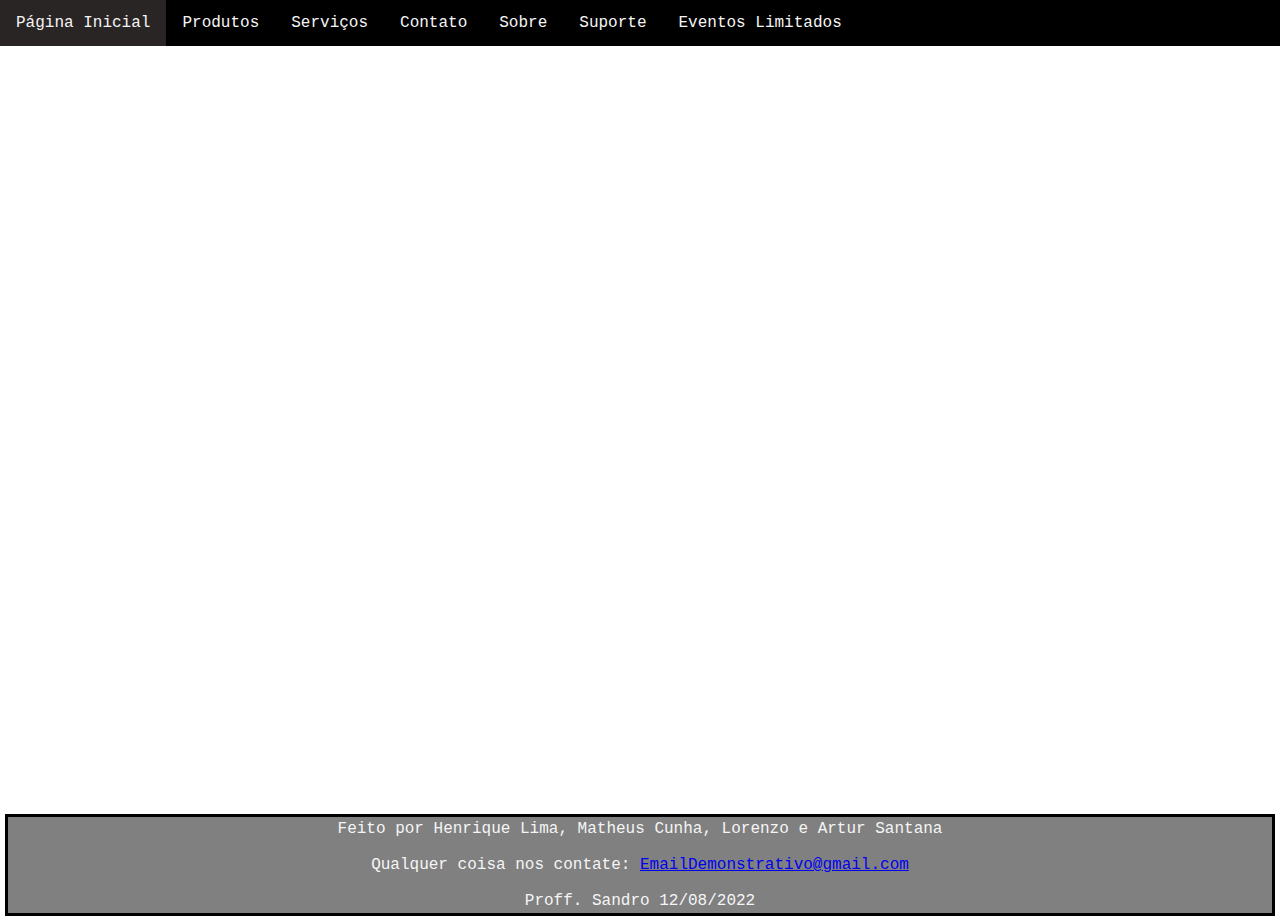
<file: index.html>
<!DOCTYPE html>
<html lang="en">
<head>
    <meta charset="UTF-8">
    <meta http-equiv="X-UA-Compatible" content="IE=edge">
    <meta name="viewport" content="width=, initial-scale=1.0">
    <title>Técnico - 11/08</title>
    <link rel="stylesheet" href="style.css">
   
    
</head>

<body>

    <style>   
        
        ul {
          list-style-type: none;
          margin: 0;
          padding: 0;
          overflow: hidden;
          background-color:black;
        }
        
        li {
          float: left;
        }
        
        li a {
          display: block;
          color: whitesmoke;
          text-align: center;
          padding: 14px 16px;
          text-decoration: none;
          font-family: 'Courier New', Courier, monospace
        }
        
        li a:hover {
          background-color:  rgb(42, 37, 37);
        }
        footer{
          background-color:grey;
          color: whitesmoke;
          margin-top: 60%;
          font-family: 'Courier New', Courier, monospace;
          text-align: center;
          border-style: solid;
          border-width: 3px 3px;
          border-color: black;
          padding: 3px;
          margin-left: 5px;
          margin-right: 5px;
          margin-bottom: 5px;  
        }
 
            

        </style>

        </head>

        <body>
        
        <ul>

          <li><a class="active" href="#Página Inicial">Página Inicial</a></li>
          <li><a href="#Produtos">Produtos</a></li>
          <li><a href="#Serviços">Serviços</a></li>
          <li><a href="#contato">Contato</a></li>
          <li><a href="#Sobre">Sobre</a></li>
          <li><a href="#Suporte">Suporte</a></li>
          <li><a href="Eventos Limitados">Eventos Limitados</a></li>
        </ul>
        
        <footer>
         <p>Feito por Henrique Lima, Matheus Cunha, Lorenzo e Artur Santana</p>
         <br>
        <p>Qualquer coisa nos contate:
          <a href="EmailDemonstrativo@gmail.com">EmailDemonstrativo@gmail.com</a>
        </p>
          <br>
         <p>Proff. Sandro 12/08/2022</p>

        </footer>
</body>
</html>
</file>
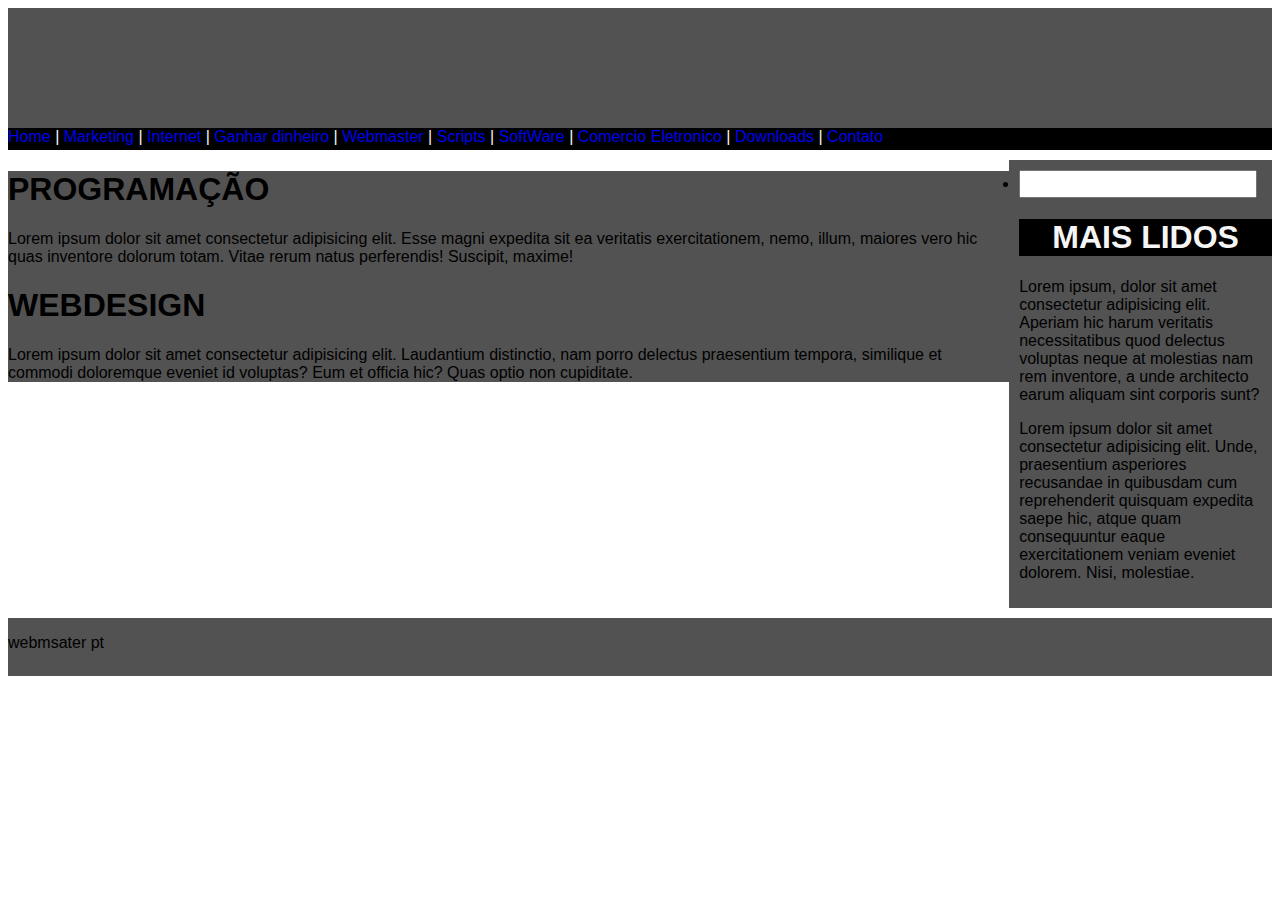
<file: atividade/index.html>
<!DOCTYPE html>
<html lang="en">
<head>
    <meta charset="UTF-8">
    <meta http-equiv="X-UA-Compatible" content="IE=edge">
    <meta name="viewport" content="width=device-width, initial-scale=1.0">
    <title>Atividade</title>
    <link rel="stylesheet" href="style.css">
</head>
<body>
    <article>
        <header>
            <nav>
                <a href="/Home/">Home</a> |
                <a href="/Marketing/">Marketing</a> |
                <a href="/Internet/">Internet</a> |
                <a href="/Ganhar dinheiro/">Ganhar dinheiro</a> |
                <a href="/Webmaster/">Webmaster</a> |
                <a href="/Scripts/">Scripts</a> |
                <a href="/SoftWare/">SoftWare</a> |
                <a href="/Comercio Eletronico/">Comercio Eletronico</a> |
                <a href="/Downloads/">Downloads</a> |
                <a href="/Contato/">Contato</a> 
            </nav>     
        </header>
    </article>
    <aside>
        <li>
            <label for=""></label>
            <input type="text" id="txtUser" name="" required >
        </li>
        <h1 id="h1_aside"> MAIS LIDOS</h1>
        <p>Lorem ipsum, dolor sit amet consectetur adipisicing elit. Aperiam hic harum veritatis necessitatibus quod delectus voluptas neque at molestias nam rem inventore, a unde architecto earum aliquam sint corporis sunt?</p>
        <p>Lorem ipsum dolor sit amet consectetur adipisicing elit. Unde, praesentium asperiores recusandae in quibusdam cum reprehenderit quisquam expedita saepe hic, atque quam consequuntur eaque exercitationem veniam eveniet dolorem. Nisi, molestiae.</p>
    </aside>
<article>
    <section> 
        <h1 id="h1_pro">PROGRAMAÇÃO</h1>
        <p>Lorem ipsum dolor sit amet consectetur adipisicing elit. Esse magni expedita sit ea veritatis exercitationem, nemo, illum, maiores vero hic quas inventore dolorum totam. Vitae rerum natus perferendis! Suscipit, maxime!</p>
    </section>
        <section id="sec2">
            <h1 id="h1_webd">WEBDESIGN</h1>
            <p>Lorem ipsum dolor sit amet consectetur adipisicing elit. Laudantium distinctio, nam porro delectus praesentium tempora, similique et commodi doloremque eveniet id voluptas? Eum et officia hic? Quas optio non cupiditate.</p>
        </section>
</article>
    <footer>
        <p>webmsater pt</p>
    </footer>
</body>
</html>
</file>
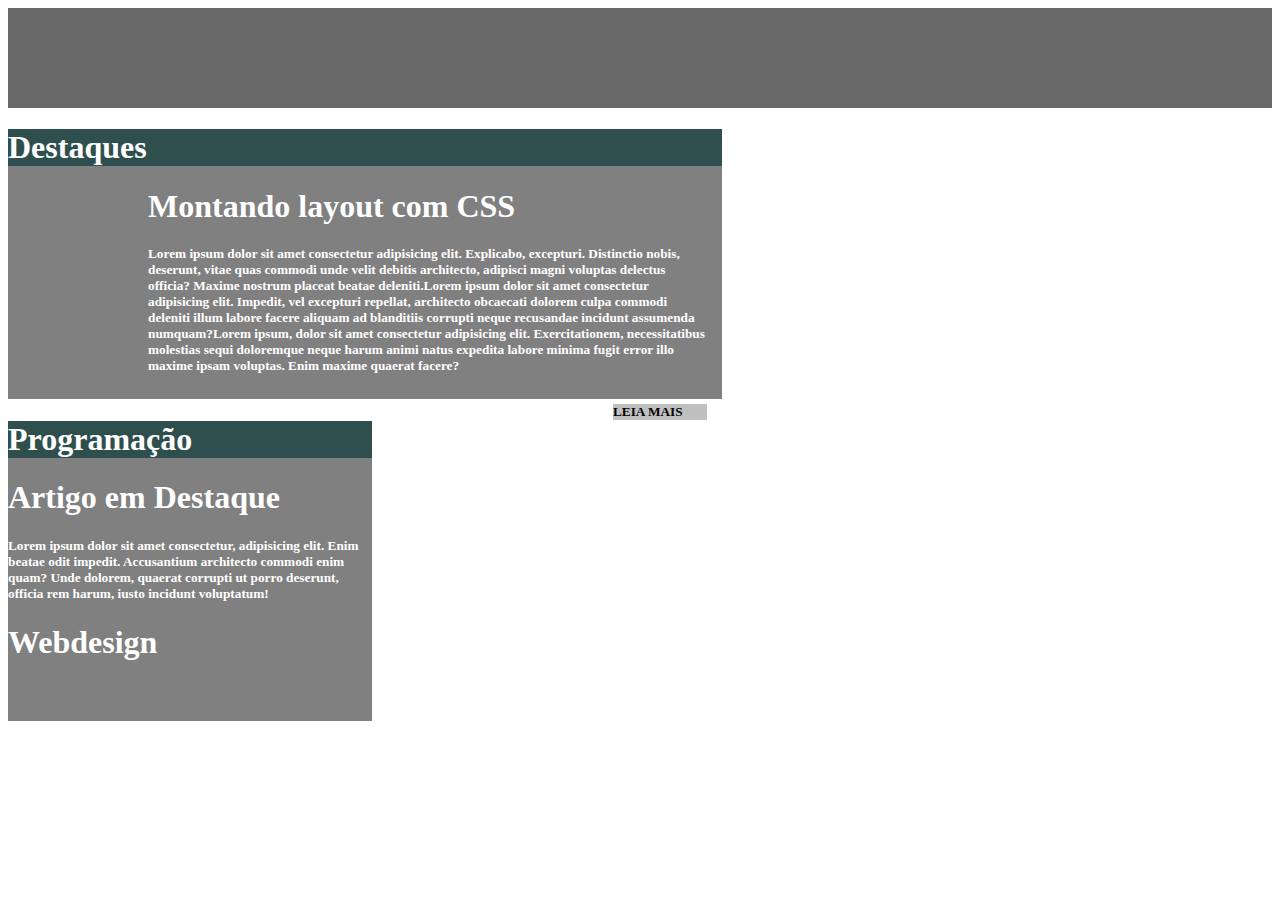
<file: Cunha-0508/index.html>
<!DOCTYPE html>
<html lang="en">
<head>
    <meta charset="UTF-8">
    <meta http-equiv="X-UA-Compatible" content="IE=edge">
    <meta name="viewport" content="width=device-width, initial-scale=1.0">
    <title>Base</title>
    <link rel="stylesheet" href="style.css">
</head>
<body>
    <header>
        <nav>
        </nav>
    </header>
    <main>
        <article id="art_1">
            <h1 id="h1_1">Destaques</h1>
            <section id="sec1">
                <h1>Montando layout com CSS</h1>
                <h5 id="h5_1">Lorem ipsum dolor sit amet consectetur adipisicing elit. Explicabo, excepturi. Distinctio nobis, deserunt, vitae quas commodi unde velit debitis architecto, adipisci magni voluptas delectus officia? Maxime nostrum placeat beatae deleniti.Lorem ipsum dolor sit amet consectetur adipisicing elit. Impedit, vel excepturi repellat, architecto obcaecati dolorem culpa commodi deleniti illum labore facere aliquam ad blanditiis corrupti neque recusandae incidunt assumenda numquam?Lorem ipsum, dolor sit amet consectetur adipisicing elit. Exercitationem, necessitatibus molestias sequi doloremque neque harum animi natus expedita labore minima fugit error illo maxime ipsam voluptas. Enim maxime quaerat facere?</h5>
                <h5 id="h5_2"> LEIA MAIS</h5>
            </section>
        </article>
        <article id="art_2">
            <h1 id="h1_2">Programação</h1>
            <section id="sec2">
                <h1>Artigo em Destaque</h1>
                <h5 id="h5_3">Lorem ipsum dolor sit amet consectetur, adipisicing elit. Enim beatae odit impedit. Accusantium architecto commodi enim quam? Unde dolorem, quaerat corrupti ut porro deserunt, officia rem harum, iusto incidunt voluptatum!</h5>
                <h1 id="h1_3">Webdesign</h1>

                </article>
            </section>
        </article>
    </main>
    <footer>
        <div>

        </div>
    </footer>
</body>
</html>
</file>
<file: style.css>
*{
    padding: 0;
    margin: 0;

}
</file>
<file: atividade/style.css>
*{
    font-family: Arial, Helvetica, sans-serif;
    text-decoration: none;
  }
  aside {
        display: block;
        width: 20%;
        padding-left: 10px;
        margin-left: 10px;
        float: right;
        background-color: rgb(82, 82, 82);
        padding-bottom: 10px;
      }
  nav {
    display: block;
    width: 100%;
    padding-left: 0px;
    padding-bottom: 4px;
    margin-left: 0px;
    margin-bottom: 10px;
    margin-right: 0;
    float: none;
    background-color:black;
    color: whitesmoke;
  }
  #nav{
    color: whitesmoke;
  }

  #h1_aside{
    color: whitesmoke;
    background-color: black;
    text-align: center;
    padding-top: 0px;
  }
  article{
    background-color: rgb(82, 82, 82);
  }
  header{
    display: block;
    padding-top: 120px;
    background-color: rgb(82, 82, 82);
  }
  li{
    margin-top: 10px;
  }
  input{
    width: 230px;
    height: 22px;
  }
  ::placeholder{
    font-style: italic;
    font-size: smaller  ;
  }
  #section2{
    list-style-type: decimal;
    background-color: whitesmoke;
  }
  div{
    background-color: whitesmoke;
    margin-right: 10px;
    color: black;
    padding-bottom: 0px;
  }
  #asideli{
    color: black;

  }

  #preto{
    color: black;
  }
  #barra{
    list-style-type: none;
  }
  img{
    width: 118px;
  }
  #separador{
    padding-left: 0px;
  }
  footer{
    display: block;
    width: auto;
    float: right;
    width: 100%;
    padding-left: 00px;
    padding-bottom: 8px;
    margin-left: 0px;
    margin-top: 10px;
    background-color: rgb(82, 82, 82);
  }
</file>
<file: Cunha-0508/style.css>
header{
    background-color: dimgray;
    height: 100px;
}
nav{
    color:black;
}
#art_1{
    color: white;
    background-color: gray;
    margin-top: 15px;
    height: 270px;
    margin-right: 550px;
}
#h1_1{
    background-color: darkslategray;
}
#sec1{
    color: white;
    height: 50px;
    margin-right: 15px;
    margin-left: 140px;
}
#h5_1{
    margin-top: 0.1px;
}
#h5_2{
    margin-left: 465px;
    margin-top: 30px;
    color: black;
    background-color: silver;
}
#h1_2{
    background-color: darkslategray;
}
#art_2{
    color: white;
    background-color: gray;
    margin-top: 0;
    height: 300px;
    margin-right: 900px;
}
#h5_3{
    margin-top: 0.1px;
}
</file>
